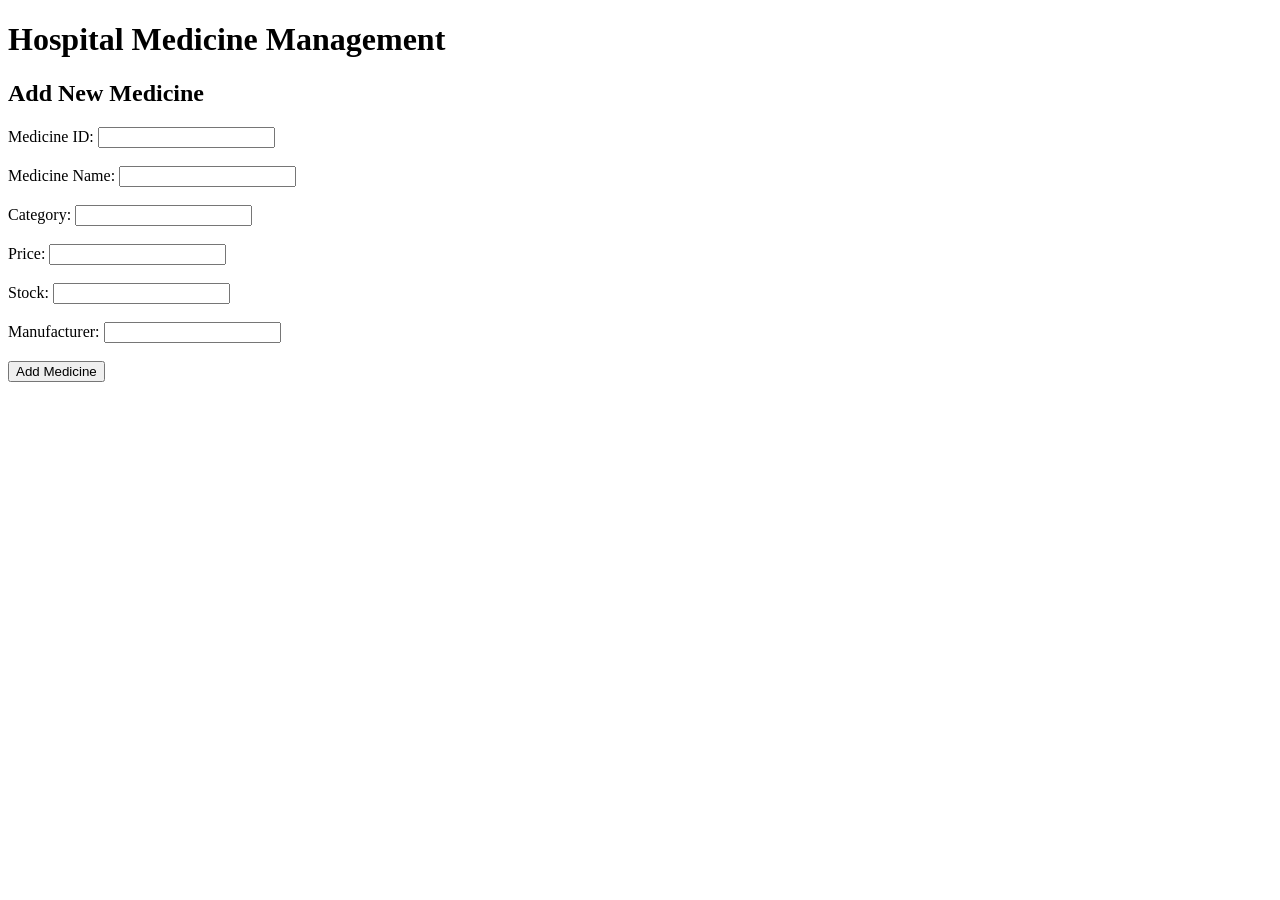
<file: LABSHEET 10/q2.html>
<!DOCTYPE html>
<html>
<head>
    <title>Medicine Entry Form</title>
</head>
<body>

    <h1>Hospital Medicine Management</h1>

    <h2>Add New Medicine</h2>

    <form action="/add" method="POST">

        <label>Medicine ID:</label>
        <input type="number" name="medicine_id" required>
        <br><br>

        <label>Medicine Name:</label>
        <input type="text" name="name" required>
        <br><br>

        <label>Category:</label>
        <input type="text" name="category" required>
        <br><br>

        <label>Price:</label>
        <input type="number" name="price" step="0.01" required>
        <br><br>

        <label>Stock:</label>
        <input type="number" name="stock" required>
        <br><br>

        <label>Manufacturer:</label>
        <input type="text" name="manufacturer" required>
        <br><br>

        <button type="submit">Add Medicine</button>

    </form>

</body>
</html>
</file>
